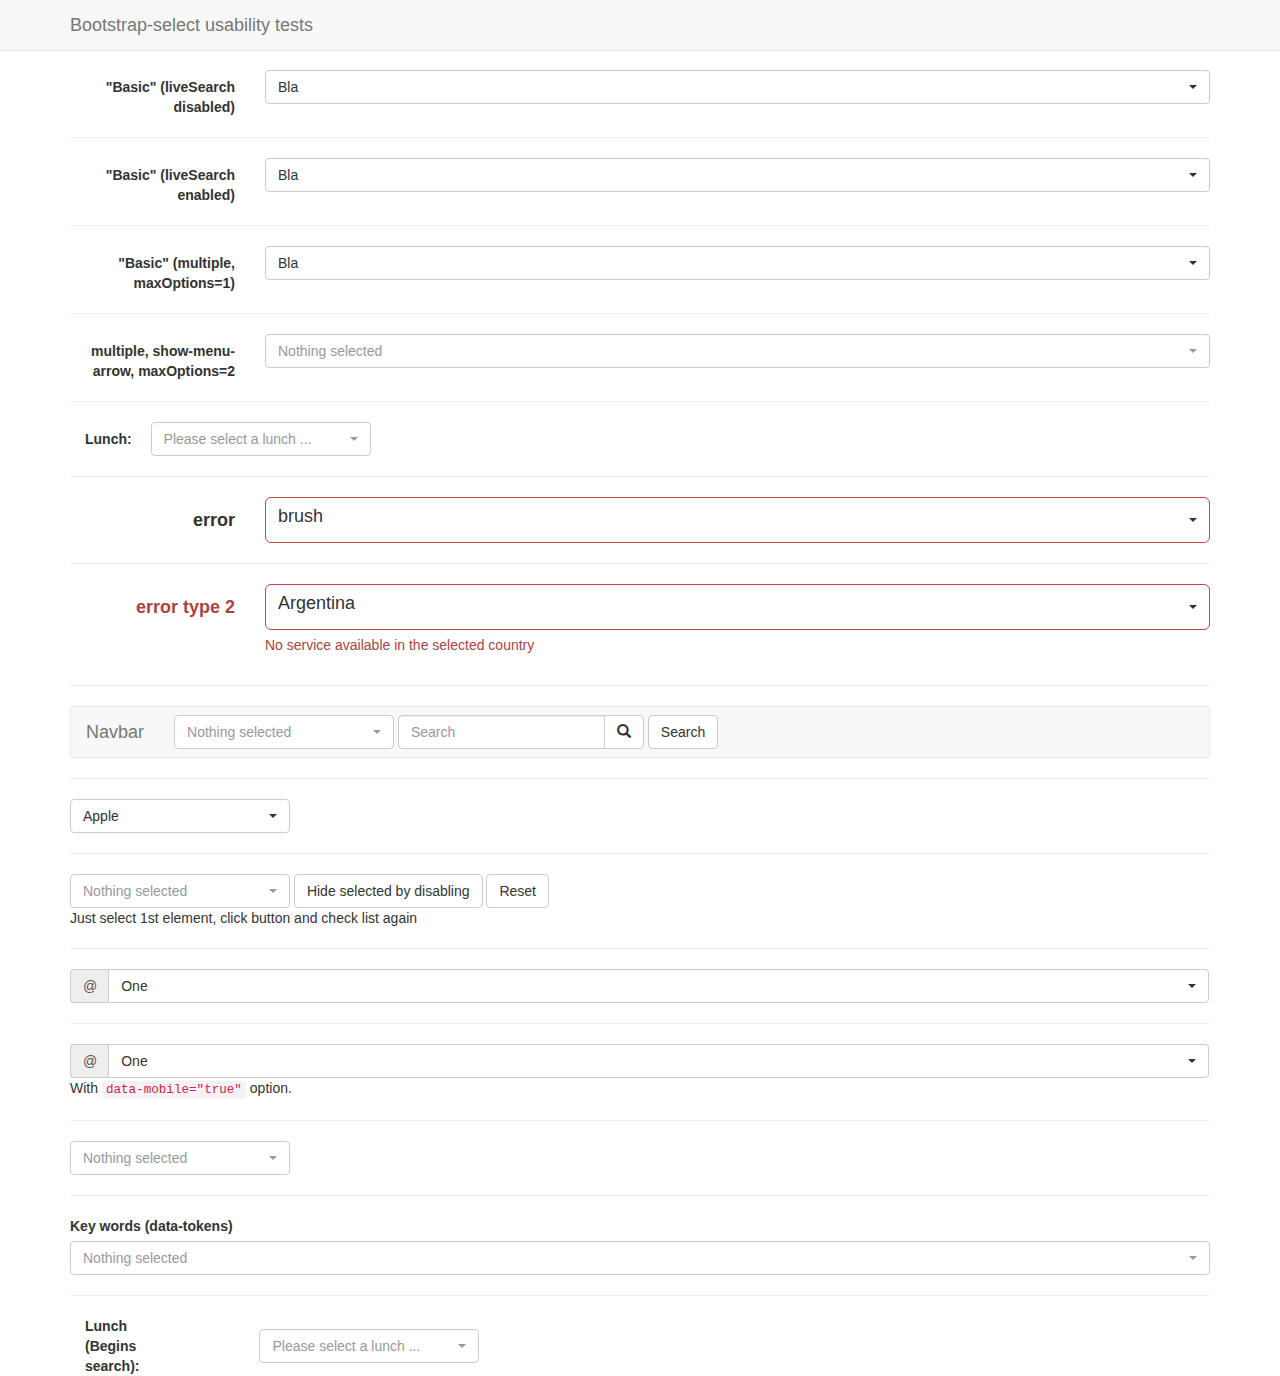
<file: src/plugins/bootstrap-select/test.html>
<!DOCTYPE html>
<html>
<head>
  <title>Bootstrap-select test page</title>

  <meta charset="utf-8">

  <link rel="stylesheet" href="https://maxcdn.bootstrapcdn.com/bootstrap/3.3.7/css/bootstrap.css">
  <link rel="stylesheet" href="dist/css/bootstrap-select.css">

  <style>
    body {
      padding-top: 70px;
    }
  </style>

  <script src="https://code.jquery.com/jquery-3.2.1.slim.js" defer></script>
  <script src="https://maxcdn.bootstrapcdn.com/bootstrap/3.3.7/js/bootstrap.js" defer></script>
  <script src="dist/js/bootstrap-select.js" defer></script>
</head>
<body>
<nav class="navbar navbar-default navbar-fixed-top" role="navigation">
  <div class="container">
    <div class="navbar-header">
      <a class="navbar-brand" href="#">Bootstrap-select usability tests</a>
    </div>
  </div>
</nav>

<div class="container">
  <form class="form-horizontal" role="form">
    <div class="form-group">
      <label for="basic" class="col-lg-2 control-label">"Basic" (liveSearch disabled)</label>

      <div class="col-lg-10">
        <select id="basic" class="selectpicker show-tick form-control">
          <option>cow</option>
          <option data-subtext="option subtext">bull</option>
          <option class="get-class" disabled>ox</option>
          <optgroup label="test" data-subtext="optgroup subtext">
            <option>ASD</option>
            <option selected>Bla</option>
            <option>Ble</option>
          </optgroup>
        </select>
      </div>
    </div>
  </form>

  <hr>

  <form class="form-horizontal" role="form">
    <div class="form-group">
      <label for="basic" class="col-lg-2 control-label">"Basic" (liveSearch enabled)</label>

      <div class="col-lg-10">
        <select id="basic" class="selectpicker show-tick form-control" data-live-search="true">
          <option>cow</option>
          <option data-subtext="option subtext">bull</option>
          <option class="get-class" disabled>ox</option>
          <optgroup label="test" data-subtext="optgroup subtext">
            <option>ASD</option>
            <option selected>Bla</option>
            <option>Ble</option>
          </optgroup>
        </select>
      </div>
    </div>
  </form>

  <hr>
  <form class="form-horizontal" role="form">
    <div class="form-group">
      <label for="basic2" class="col-lg-2 control-label">"Basic" (multiple, maxOptions=1)</label>

      <div class="col-lg-10">
        <select id="basic2" class="show-tick form-control" multiple>
          <option>cow</option>
          <option>bull</option>
          <option class="get-class" disabled>ox</option>
          <optgroup label="test" data-subtext="another test">
            <option>ASD</option>
            <option selected>Bla</option>
            <option>Ble</option>
          </optgroup>
        </select>
      </div>
    </div>
  </form>

  <hr>
  <form class="form-horizontal" role="form">
    <div class="form-group">
      <label for="maxOption2" class="col-lg-2 control-label">multiple, show-menu-arrow, maxOptions=2</label>

      <div class="col-lg-10">
        <select id="maxOption2" class="selectpicker show-menu-arrow form-control" multiple data-max-options="2">
          <option>chicken</option>
          <option>turkey</option>
          <option disabled>duck</option>
          <option>goose</option>
        </select>
      </div>
    </div>
  </form>

  <hr>
  <form class="form-inline">
    <div class="form-group">
      <label class="col-md-1 control-label" for="lunch">Lunch:</label>
    </div>
    <div class="form-group">
      <select id="lunch" class="selectpicker" data-live-search="true" title="Please select a lunch ...">
        <option>Hot Dog, Fries and a Soda</option>
        <option>Burger, Shake and a Smile</option>
        <option>Sugar, Spice and all things nice</option>
        <option>Baby Back Ribs</option>
        <option>A really really long option made to illustrate an issue with the live search in an inline form</option>
      </select>
    </div>
  </form>

  <hr>
  <form class="form-horizontal" role="form">
    <div class="form-group form-group-lg">
      <label for="error" class="col-lg-2 control-label">error</label>

      <div class="col-lg-10 error">
        <select id="error" class="selectpicker show-tick form-control">
          <option>pen</option>
          <option>pencil</option>
          <option selected>brush</option>
        </select>
      </div>
    </div>
  </form>

  <hr>
  <form class="form-horizontal" role="form">
    <div class="form-group has-error form-group-lg">
      <label class="control-label col-lg-2" for="country">error type 2</label>

      <div class="col-lg-10">
        <select id="country" name="country" class="form-control selectpicker">
          <option>Argentina</option>
          <option>United State</option>
          <option>Mexico</option>
        </select>

        <p class="help-block">No service available in the selected country</p>
      </div>
    </div>
  </form>

  <hr>
  <nav class="navbar navbar-default" role="navigation">
    <div class="container-fluid">
      <div class="navbar-header">
        <a class="navbar-brand" href="#">Navbar</a>
      </div>

      <form class="navbar-form navbar-left" role="search">
        <div class="form-group">
          <select class="selectpicker" multiple data-live-search="true" data-live-search-placeholder="Search" data-actions-box="true">
            <optgroup label="filter1">
              <option>option1</option>
              <option>option2</option>
              <option>option3</option>
              <option>option4</option>
            </optgroup>
            <optgroup label="filter2">
              <option>option1</option>
              <option>option2</option>
              <option>option3</option>
              <option>option4</option>
            </optgroup>
            <optgroup label="filter3">
              <option>option1</option>
              <option>option2</option>
              <option>option3</option>
              <option>option4</option>
            </optgroup>
          </select>
        </div>

        <div class="input-group">
          <input type="text" class="form-control" placeholder="Search" name="q">

          <div class="input-group-btn">
            <button class="btn btn-default" type="submit"><i class="glyphicon glyphicon-search"></i></button>
          </div>
        </div>
        <button type="submit" class="btn btn-default">Search</button>
      </form>

    </div>
    <!-- .container-fluid -->
  </nav>

  <hr>
  <select id="first-disabled" class="selectpicker" data-hide-disabled="true" data-live-search="true">
    <optgroup disabled="disabled" label="disabled">
      <option>Hidden</option>
    </optgroup>
    <optgroup label="Fruit">
      <option>Apple</option>
      <option>Orange</option>
    </optgroup>
    <optgroup label="Vegetable">
      <option>Corn</option>
      <option>Carrot</option>
    </optgroup>
  </select>

  <hr>
  <select id="first-disabled2" class="selectpicker" multiple data-hide-disabled="true" data-size="5">
    <option>Apple</option>
    <option>Banana</option>
    <option>Orange</option>
    <option>Pineapple</option>
    <option>Apple2</option>
    <option>Banana2</option>
    <option>Orange2</option>
    <option>Pineapple2</option>
    <option>Apple2</option>
    <option>Banana2</option>
    <option>Orange2</option>
    <option>Pineapple2</option>
  </select>
  <button id="special" class="btn btn-default">Hide selected by disabling</button>
  <button id="special2" class="btn btn-default">Reset</button>
  <p>Just select 1st element, click button and check list again</p>

  <hr>
  <div class="input-group">
    <span class="input-group-addon">@</span>
    <select class="form-control selectpicker">
      <option>One</option>
      <option>Two</option>
      <option>Three</option>
    </select>
  </div>

  <hr>
  <div class="input-group">
    <span class="input-group-addon">@</span>
    <select class="form-control selectpicker" data-mobile="true">
      <option>One</option>
      <option>Two</option>
      <option>Three</option>
    </select>
  </div>
  <p>With <code>data-mobile="true"</code> option.</p>

  <hr>
  <select id="done" class="selectpicker" multiple data-done-button="true">
    <option>Apple</option>
    <option>Banana</option>
    <option>Orange</option>
    <option>Pineapple</option>
    <option>Apple2</option>
    <option>Banana2</option>
    <option>Orange2</option>
    <option>Pineapple2</option>
    <option>Apple2</option>
    <option>Banana2</option>
    <option>Orange2</option>
    <option>Pineapple2</option>
  </select>

  <hr>

  <div class="form-group">
    <label for="tokens">Key words (data-tokens)</label>
    <select id="tokens" class="selectpicker form-control" multiple data-live-search="true">
      <option data-tokens="first">I actually am called "one"</option>
      <option data-tokens="second">And me "two"</option>
      <option data-tokens="last">I am "three"</option>
    </select>
  </div>

  <hr>
  <form class="form-inline">
    <div class="form-group">
      <label class="col-md-1 control-label" for="lunchBegins">Lunch (Begins search):</label>
    </div>
    <div class="form-group">
      <select id="lunchBegins" class="selectpicker" data-live-search="true" data-live-search-style="begins" title="Please select a lunch ...">
        <option>Hot Dog, Fries and a Soda</option>
        <option>Burger, Shake and a Smile</option>
        <option>Sugar, Spice and all things nice</option>
        <option>Baby Back Ribs</option>
        <option>A really really long option made to illustrate an issue with the live search in an inline form</option>
      </select>
    </div>
  </form>
</div>

<script>
  document.addEventListener('DOMContentLoaded', function () {
    var mySelect = $('#first-disabled2');

    $('#special').on('click', function () {
      mySelect.find('option:selected').prop('disabled', true);
      mySelect.selectpicker('refresh');
    });

    $('#special2').on('click', function () {
      mySelect.find('option:disabled').prop('disabled', false);
      mySelect.selectpicker('refresh');
    });

    $('#basic2').selectpicker({
      liveSearch: true,
      maxOptions: 1
    });
  });
</script>
</body>
</html>
</file>
